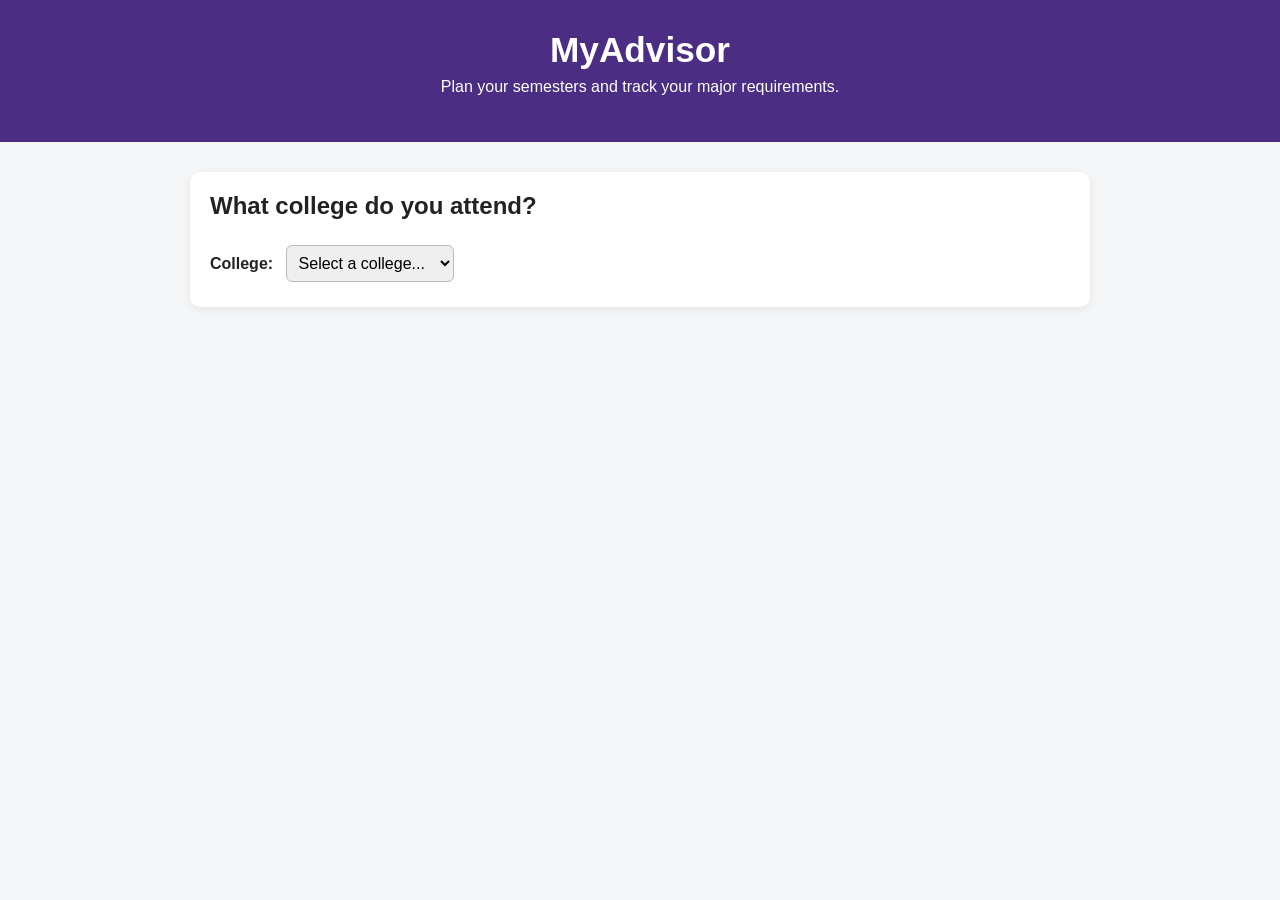
<file: index.html>
<!DOCTYPE html>
<html lang="en">
<head>
    <meta charset="UTF-8">
    <meta name="viewport" content="width=device-width, initial-scale=1.0"> <!--Mobile optimizations-->

    <title>MyAdvisor</title>

    <link rel="stylesheet" href="styles.css">
    
</head>

<body>

    <header>
        <h1>MyAdvisor</h1>
        <p>Plan your semesters and track your major requirements.</p>
    </header>

    <main>
        <section>
            <h2>What college do you attend?</h2>

            <label for="school">College: </label>

            <select id="school">
                <option value="" selected disabled>Select a college...</option>
                <option value="furman">Furman University</option>
            </select>
        </section>

        <section id="majorSection" hidden>
            <h2>What is your major?</h2>

            <label for="majorSelect">Major:</label>

            <select id="majorSelect">
                <option value="" selected disabled>Select a major...</option>
            </select>
        </section>

        <section id="semesterSection" hidden>
            <h2>Add a Semester</h2>

            <label for="termSelect">Term:</label>
            <select id="termSelect">
                <option value="" selected disabled>Select a term...</option>
            </select>

            <label for="yearInput">Year:</label>
            <input
                type="number"
                id="yearInput"
                min="1990"
            >

            <button id="addSemesterButton">Add Semester</button>
        </section>

        <section id="plan" hidden>
            <h2>Your Plan</h2>

            <div id="semesterList">
                <p>No semesters added yet.</p>
            </div>
        </section>

    </main>
    <script src="script.js"></script>
</body>
</html>
</file>
<file: styles.css>
body {
    margin: 0;
    font-family: Arial, sans-serif;
    background-color: #f4f6f8;
    color: #222;
}

header {
    background-color: #4b2e83;
    color: white;
    text-align: center;
    padding: 30px 20px;
}

header h1 {
    margin: 0;
    font-size: 2.2rem;
}

header p {
    margin-top: 8px;
}

main {
    width: 90%;
    max-width: 900px;
    margin: 30px auto;
}

section {
    background-color: white;
    padding: 20px;
    margin-bottom: 20px;
    border-radius: 10px;
    box-shadow: 0 2px 8px rgba(0, 0, 0, 0.08);
}

h2 {
    margin-top: 0;
}

label {
    font-weight: bold;
    margin-right: 8px;
}

select,
input {
    padding: 8px;
    margin: 5px 10px 5px 0;
    border: 1px solid #bbb;
    border-radius: 6px;
    font-size: 1rem;
}

button {
    padding: 9px 14px;
    border: none;
    border-radius: 6px;
    background-color: #4b2e83;
    color: white;
    font-size: 1rem;
    cursor: pointer;
}

button:hover {
    background-color: #37215f;
}

#semesterList > div {
    border: 1px solid #ddd;
    border-radius: 8px;
    padding: 16px;
    margin-top: 15px;
    background-color: #fafafa;
}

#semesterList h3 {
    margin-top: 0;
}
</file>
